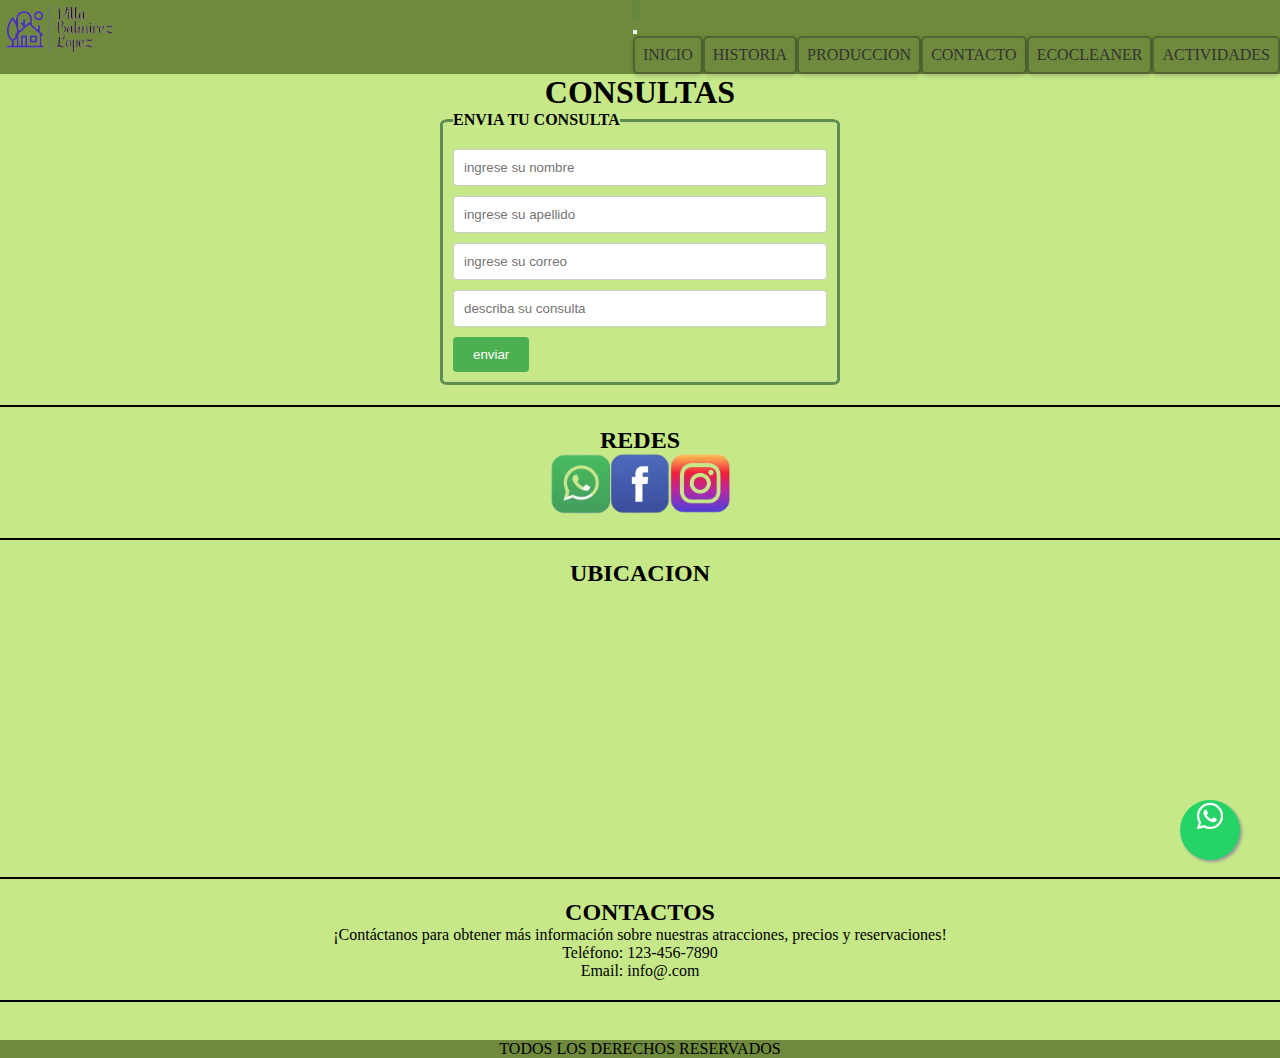
<file: pages/contactenos.html>
<!DOCTYPE html>
<html lang="en">

<head>
    <meta charset="UTF-8">
    <meta http-equiv="X-UA-Compatible" content="IE=edge">
    <meta name="viewport" content="width=device-width, initial-scale=1.0">
    <title>CONTACTO ROBERTO GERRARD</title>
    <!--cdn boostrap css-->
    <link href="https://cdn.jsdelivr.net/npm/bootstrap@5.3.0/dist/css/bootstrap.min.css" rel="stylesheet"
        integrity="sha384-9ndCyUaIbzAi2FUVXJi0CjmCapSmO7SnpJef0486qhLnuZ2cdeRhO02iuK6FUUVM" crossorigin="anonymous">

    <link rel="stylesheet" href="https://cdnjs.cloudflare.com/ajax/libs/font-awesome/5.15.3/css/all.min.css">
    <!--css-->
    <link href="../css/style.css" rel="stylesheet" type="text/css">

</head>

<body>
    <header>
        <nav class="navbar navbar-expand-lg navbar-dark bg-transparent navbar-green">

            <div class="container">
                <section><a href="../index.html">
                        <img src="../imagen/villa_balmirez_lopez-removebg-preview.png" width="120" alt="Logo"
                            class="logo">
                    </a></section>

                <button class="navbar-toggler" type="button" data-bs-toggle="collapse" data-bs-target="#navbarNav"
                    aria-controls="navbarNav" aria-expanded="false" aria-label="Toggle navigation">
                    <span class="navbar-toggler-icon"></span>
                </button>
                <div class="collapse navbar-collapse" id="navbarNav">
                    <ul id="header1" class="navbar-nav ml-auto green-buttons">
                        <li class="nav-item">
                            <a class="button" href="../index.html">INICIO</a>
                        </li>
                        <li class="nav-item">
                            <a class="button" href="./historia.html">HISTORIA</a>
                        </li>
                        <li class="nav-item">
                            <a class="button" href="./produccion.html">PRODUCCION</a>
                        </li>
                        <li class="nav-item">
                            <a class="button" href="./contactenos.html">CONTACTO</a>
                        </li>
                        <li class="nav-item">
                            <a class="button" href="./ecologia.html">ECOCLEANER</a>
                        </li>
                        <li class="nav-item">
                            <a class="button" href="./redes.html">ACTIVIDADES</a>
                        </li>
                    </ul>
                </div>
            </div>
        </nav>
    </header>
    <main>
        <h1>CONSULTAS</h1>
        <form>
            <fieldset id="consultas">
                <legend>ENVIA TU CONSULTA</legend>
                <div><input type="text" name="nombres" id="nombres" placeholder="ingrese su nombre"></div>
                <div><input type="text" name="apellido" id="apellido" placeholder="ingrese su apellido"></div>
                <div><input type="email" name="correo" id="correo" placeholder="ingrese su correo"></div>
                <div><input type="text" name="consulta" id="text" placeholder="describa su consulta"></div>
                <div><input type="submit" value="enviar"></div>
            </fieldset>
        </form>
        <hr>
        <h2>REDES</h2>
        <section class="redes">
            <a href="https://www.whatsapp.com/">
                <img src="../imagen/ws nu.png" width="" height="60" class="fondos">
            </a>
            <a href="https://www.facebook.com/">
                <img src="../imagen/face nue.png" width="" height="60" class="fondos">
            </a>
            <a href="https://www.instagram.com/">
                <img src="../imagen/insta nu.png" width="" height="60" class="fondos">
            </a>
        </SEction>
        <hr>
        <h2>UBICACION</h2>
        <section class="mapa">
            <a href="https://goo.gl/maps/NvmzQwzmHZxmbzXA9">
                <iframe
                    src="https://www.google.com/maps/embed?pb=!1m18!1m12!1m3!1d224744.86605922345!2d-65.90202800553664!3d-28.339538762790035!2m3!1f0!2f0!3f0!3m2!1i1024!2i768!4f13.1!3m3!1m2!1s0x9424224bafac9515%3A0x6f41667c5e0ad61b!2sFray%20Mamerto%20Esqui%C3%BA%2C%20Catamarca!5e0!3m2!1ses!2sar!4v1684115982840!5m2!1ses!2sar"
                    width="350" height="150" style="border:0;" allowfullscreen="" loading="lazy"
                    referrerpolicy="no-referrer-when-downgrade" class="fondos"></iframe>
            </a>
        </section>
        <hr>
        <section id="contacto">
            <h2>CONTACTOS</h2>
            <p>¡Contáctanos para obtener más información sobre nuestras atracciones, precios y reservaciones!</p>
            <p>Teléfono: 123-456-7890</p>
            <p>Email: info@.com</p>
            <hr>
        </section>
        <li><a href="https://api.whatsapp.com/send?phone=NUMERO_DE_TELEFONO" class="whatsapp-float" target="_blank">
                <i class="fab fa-whatsapp"></i>
            </a>
        </li>
    </main>
    <footer id="footer">
        <p>TODOS LOS DERECHOS RESERVADOS</p>
    </footer>

    <!--cdn boostrap js-->
    <script src="https://cdn.jsdelivr.net/npm/bootstrap@5.3.0/dist/js/bootstrap.bundle.min.js"
        integrity="sha384-geWF76RCwLtnZ8qwWowPQNguL3RmwHVBC9FhGdlKrxdiJJigb/j/68SIy3Te4Bkz"
        crossorigin="anonymous"></script>
</body>

</html>
</file>
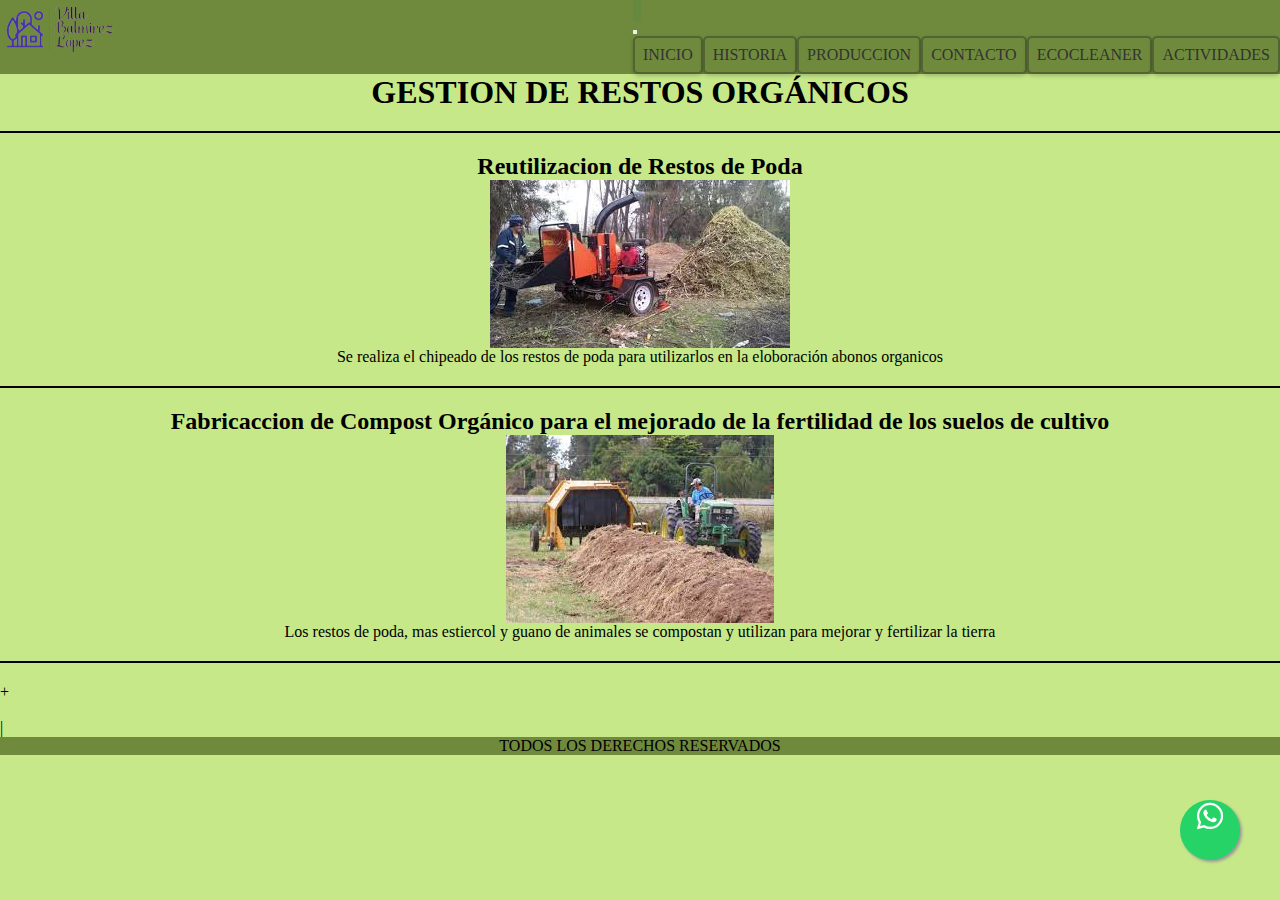
<file: pages/ecologia.html>
<!DOCTYPE html>
<html lang="en">

<head>
    <meta charset="UTF-8">
    <meta http-equiv="X-UA-Compatible" content="IE=edge">
    <meta name="viewport" content="width=device-width, initial-scale=1.0">
    <title>ROBERTO GERRARD</title>
    <!--cdn boostrap css-->
    <link href="https://cdn.jsdelivr.net/npm/bootstrap@5.3.0/dist/css/bootstrap.min.css" rel="stylesheet"
        integrity="sha384-9ndCyUaIbzAi2FUVXJi0CjmCapSmO7SnpJef0486qhLnuZ2cdeRhO02iuK6FUUVM" crossorigin="anonymous">

    <link rel="stylesheet" href="https://cdnjs.cloudflare.com/ajax/libs/font-awesome/5.15.3/css/all.min.css">
    <!--css-->
    <link href="../css/style.css" rel="stylesheet" type="text/css">
</head>

<body>
    <header>
        <nav class="navbar navbar-expand-lg navbar-dark bg-transparent navbar-green">

            <div class="container">
                <section><a href="../index.html">
                        <img src="../imagen/villa_balmirez_lopez-removebg-preview.png" width="120" alt="Logo"
                            class="logo">
                    </a></section>

                <button class="navbar-toggler" type="button" data-bs-toggle="collapse" data-bs-target="#navbarNav"
                    aria-controls="navbarNav" aria-expanded="false" aria-label="Toggle navigation">
                    <span class="navbar-toggler-icon"></span>
                </button>
                <div class="collapse navbar-collapse" id="navbarNav">
                    <ul id="header1" class="navbar-nav ml-auto green-buttons">
                        <li class="nav-item">
                            <a class="button" href="../index.html">INICIO</a>
                        </li>
                        <li class="nav-item">
                            <a class="button" href="./historia.html">HISTORIA</a>
                        </li>
                        <li class="nav-item">
                            <a class="button" href="./produccion.html">PRODUCCION</a>
                        </li>
                        <li class="nav-item">
                            <a class="button" href="./contactenos.html">CONTACTO</a>
                        </li>
                        <li class="nav-item">
                            <a class="button" href="./ecologia.html">ECOCLEANER</a>
                        </li>
                        <li class="nav-item">
                            <a class="button" href="./redes.html">ACTIVIDADES</a>
                        </li>
                    </ul>
                </div>
            </div>
        </nav>
    </header>
    <main>
        <h1>GESTION DE RESTOS ORGÁNICOS</h1>
        <section>
            <hr>
            <h2>Reutilizacion de Restos de Poda</h2>
            <div class="ecologia"><img src="../imagen/images (2).jpg" class="img-fluid rounded" alt=""></div>
            <p>Se realiza el chipeado de los restos de poda para utilizarlos en la eloboración abonos organicos</p>
            <hr>
            <h2>Fabricaccion de Compost Orgánico para el mejorado de la fertilidad de los suelos de cultivo</h2>
            <div class="ecologia"><img src="../imagen/images (1).jpg" class="img-fluid rounded" alt=""></div>
            <p>Los restos de poda, mas estiercol y guano de animales se compostan y utilizan para mejorar y fertilizar
                la tierra
            </p>
            <hr>
        </section>+

        <li><a href="https://api.whatsapp.com/send?phone=NUMERO_DE_TELEFONO" class="whatsapp-float" target="_blank">
                <i class="fab fa-whatsapp"></i>
            </a>
        </li>
    </main>
    |<footer id="footer">
        <p>TODOS LOS DERECHOS RESERVADOS</p>
    </footer>

    <!--cdn boostrap js-->
    <script src="https://cdn.jsdelivr.net/npm/bootstrap@5.3.0/dist/js/bootstrap.bundle.min.js"
        integrity="sha384-geWF76RCwLtnZ8qwWowPQNguL3RmwHVBC9FhGdlKrxdiJJigb/j/68SIy3Te4Bkz"
        crossorigin="anonymous"></script>
</body>

</html>
</file>
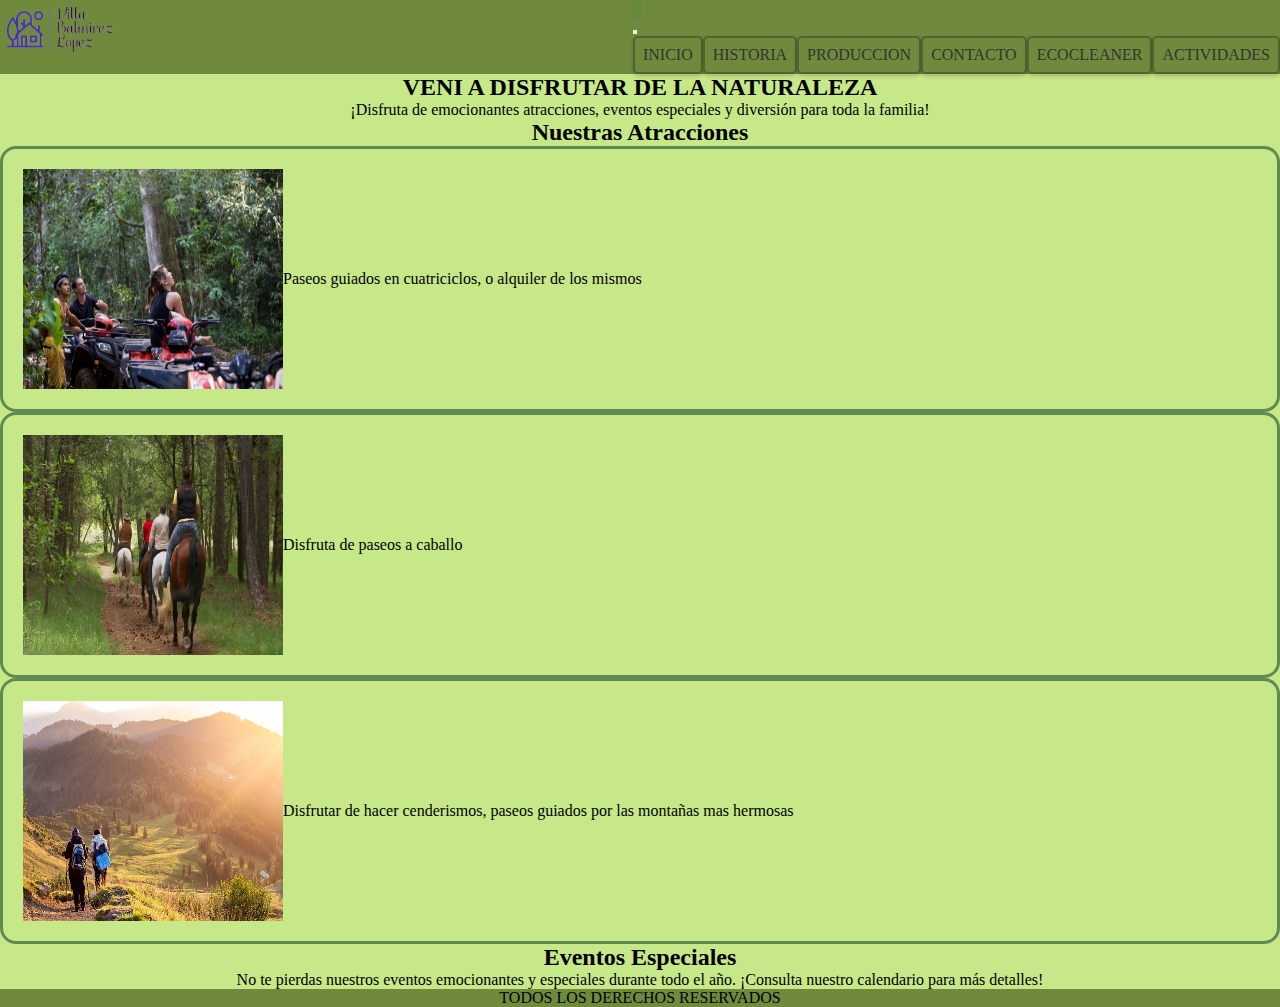
<file: pages/redes.html>
<!DOCTYPE html>
<html lang="en">

<head>
    <meta charset="UTF-8">
    <meta http-equiv="X-UA-Compatible" content="IE=edge">
    <meta name="viewport" content="width=device-width, initial-scale=1.0">
    <title>REDES ROBERTO GERRARD</title>
    <!--cdn boostrap css-->
    <link href="https://cdn.jsdelivr.net/npm/bootstrap@5.3.0/dist/css/bootstrap.min.css" rel="stylesheet"
        integrity="sha384-9ndCyUaIbzAi2FUVXJi0CjmCapSmO7SnpJef0486qhLnuZ2cdeRhO02iuK6FUUVM" crossorigin="anonymous">
    <!--css-->
    <link href="../css/style.css" rel="stylesheet" type="text/css">
</head>

<body>
    <header>
        <nav class="navbar navbar-expand-lg navbar-dark bg-transparent navbar-green">

            <div class="container">
                <section><a href="../index.html">
                        <img src="../imagen/villa_balmirez_lopez-removebg-preview.png" width="120" alt="Logo"
                            class="logo">
                    </a></section>

                <button class="navbar-toggler" type="button" data-bs-toggle="collapse" data-bs-target="#navbarNav"
                    aria-controls="navbarNav" aria-expanded="false" aria-label="Toggle navigation">
                    <span class="navbar-toggler-icon"></span>
                </button>
                <div class="collapse navbar-collapse" id="navbarNav">
                    <ul id="header1" class="navbar-nav ml-auto green-buttons">
                        <li class="nav-item">
                            <a class="button" href="../index.html">INICIO</a>
                        </li>
                        <li class="nav-item">
                            <a class="button" href="./historia.html">HISTORIA</a>
                        </li>
                        <li class="nav-item">
                            <a class="button" href="./produccion.html">PRODUCCION</a>
                        </li>
                        <li class="nav-item">
                            <a class="button" href="./contactenos.html">CONTACTO</a>
                        </li>
                        <li class="nav-item">
                            <a class="button" href="./ecologia.html">ECOCLEANER</a>
                        </li>
                        <li class="nav-item">
                            <a class="button" href="./redes.html">ACTIVIDADES</a>
                        </li>
                    </ul>
                </div>
            </div>
        </nav>
    </header>
    <main>
        <section id="inicio">
            <h2> VENI A DISFRUTAR DE LA NATURALEZA</h2>
            <p>¡Disfruta de emocionantes atracciones, eventos especiales y diversión para toda la familia!</p>
        </section>

        <section id="atracciones">
            <h2>Nuestras Atracciones</h2>
            <div class="row">
                <div class="fotop"><img src="../imagen/1-28.jpg" class="img-fluid rounded" width="260" height="220"
                        alt="">
                    <p>Paseos guiados en cuatriciclos, o alquiler de los mismos</p>
                </div>
                <div class="fotop"><img src="../imagen/HTSYEF2YJ5MPPDRJ4MAFRJ2ZIE.jpg" class="img-fluid rounded"
                        width="260" height="220" alt="">
                    <p>Disfruta de paseos a caballo</p>
                </div>
                <div class="fotop"><img src="../imagen/mountaineers-5649828_640.jpg" class="img-fluid rounded"
                        width="260" height="220" alt="">
                    <p>Disfrutar de hacer cenderismos, paseos guiados por las montañas mas hermosas</p>
                </div>
            </div>

        </section>

        <section id="eventos">
            <h2>Eventos Especiales</h2>
            <p>No te pierdas nuestros eventos emocionantes y especiales durante todo el año. ¡Consulta nuestro
                calendario para más detalles!</p>
        </section>

    </main>
    <footer id="footer">
        <p>TODOS LOS DERECHOS RESERVADOS</p>
    </footer>

    <!--cdn boostrap js-->
    <script src="https://cdn.jsdelivr.net/npm/bootstrap@5.3.0/dist/js/bootstrap.bundle.min.js"
        integrity="sha384-geWF76RCwLtnZ8qwWowPQNguL3RmwHVBC9FhGdlKrxdiJJigb/j/68SIy3Te4Bkz"
        crossorigin="anonymous"></script>
</body>

</html>
</file>
<file: css/style.css>
@charset "UTF-8";
/*reset de css clasico */
* {
  padding: 0;
  margin: 0;
  box-sizing: border-box;
}

body {
  min-height: 99%;
  margin: 0;
  background-color: rgb(198, 232, 136);
  border: #25d366;
  grid-area: auto;
}



footer {
  background-color: rgb(111, 138, 60);
  display: flex;
  width: 100%;
  height: auto;
  justify-content: center;
}

/*definicion de colores*/
/*layout*/
h1 {
  display: flex;
  justify-content: center;
}

h2 {
  display: flex;
  justify-content: center;
}

p {
  display: flex;
  justify-content: center;
}
.imagencasa img {
  max-width: 100%;
  height: auto;
  justify-content: center;
}

.row {
  max-width: 100%;
  height: auto;
  justify-content: center;
}
.fotop {
  display: flex;
  align-items: center;
}
.fotop .fotop img {
  width: 200px;
  /* Ajusta el ancho de la imagen según sea necesario */
  height: auto;
  /* Ajusta la altura de la imagen según sea necesario */
  margin-right: 10px;
  /* Ajusta el margen derecho según sea necesario */
}

/*centrar imagen*/
.ecologia {
  display: flex;
  justify-content: center;
}
.redes{
  display: flex;
  justify-content: center;
}

#contenedor {
  display: grid;
  grid-template: " header header" 100px "h1     h1     h1" 80px "asaid  img    asaid" "img1   img2   img3" 200px "footer footer footer" 50px/33% auto 33%;
}

#header1 {
  grid-area: header;
}

#titulo {
  grid-area: h1;
}

.imagencasa {
  grid-area: img;
}

#imagen1 {
  grid-area: img1;
}

#imagen2 {
  grid-area: img2;
}

#imagen3 {
  grid-area: img3;
}

#footer {
  grid-area: footer;
}



@media (max-width: 768px) {
  /* Estilos para pantallas con un ancho máximo de 768px */
  #contenedor {
    grid-template-columns: auto auto;
    grid-template-rows: 100px 80px auto auto auto 100px;
    grid-template-areas: "header header" "h1 h1" "img1 img2" "img3" "footer footer";
  }
}
@media (max-width: 480px) {
  /* Estilos para pantallas con un ancho máximo de 480px */
  #contenedor {
    grid-template-columns: auto;
    grid-template-rows: 100px 80px auto auto auto 100px;
    grid-template-areas: "header" "h1" "img" "img" "img" "footer";
  }
}
@media (min-width: 400px) {
  /* Estilos para pantallas con un ancho min de 400px */
  #contenedor {
    grid-template-columns: auto;
    grid-template-rows: 100px 80px auto auto auto 100px;
    grid-template-areas: "header" "h1" "img" "img" "img" "footer";
  }
}
/*compleementos*/
a:hover {
  /*Todos los elementos <a> cuando el mouse esté posicionado sobre ellos*/
  font-weight: bold;
  padding: 4px;
  background-color: rgb(100, 137, 63);
  color: rgb(178, 193, 193);
}

a:active {
  /*Todos los elementos <a> cuando se está haciendo click sobre ellos*/
  background-color: rgb(83, 160, 79);
  color: black;
  transform: scale(0.9);
}

#whatsapp-float {
  position: fixed;
  width: 60px;
  height: 60px;
}

.whatsapp-float {
  position: fixed;
  width: 60px;
  height: 60px;
  bottom: 40px;
  right: 40px;
  background-color: #25d366;
  color: #fff;
  border-radius: 50px;
  text-align: center;
  font-size: 30px;
  box-shadow: 2px 2px 3px #999;
  z-index: 100;
}

#carouselExampleFade {
  width: 800px; /* ancho */
  height: 500px; /* altura */
  margin: 0 auto;
}
#carouselExampleFade .carousel-item img {
  max-height: 400px;
  /* Tamaño deseado */
}

header {
  background-color: rgb(111, 138, 60);
  display: flex;
  justify-content: flex-end;
  width: 100%;
  height: 25%;
}

#header1 {
  list-style-type: none;
  display: flex;
  width: 15%;
  
}
#header1 li a {
  justify-content: space-evenly;
  padding: 0.5rem;
  background-color: rgb(111, 138, 60);
  border-color: rgb(82, 100, 51);
  flex-direction: row-reverse;
  align-items: center;
}
.container{
  background-color: rgb(111, 138, 60);
}

.historia {
  border: 3px solid rgb(84, 132, 80);
  padding: 20px;
  border-radius: 1rem;
}

.fotop{
  border: 3px solid rgb(96, 138, 82);
  padding: 20px;
  border-radius: 1rem;
}

#consultas{
  border: 3px solid rgb(96, 139, 81);
  padding: 10px;
  border-radius: 2%;

}
.container1{
  border: 3px solid rgb(96, 139, 81);
  padding: 15px;
  border-radius: 2rem;
}


form {
  max-width: 400px;
  margin: 0 auto;
}

fieldset {
  border: none;
  padding: 0;
}

legend {
  font-weight: bold;
  margin-bottom: 10px;
}

input[type="text"],
input[type="email"] {
  width: 100%;
  padding: 10px;
  border: 1px solid #ccc;
  border-radius: 4px;
  margin-bottom: 10px;
}

input[type="submit"] {
  background-color: #4CAF50;
  color: white;
  padding: 10px 20px;
  border: none;
  border-radius: 4px;
  cursor: pointer;
}

input[type="submit"]:hover {
  background-color: #45a049;
}
.mapa {
  display: flex;
  justify-content: center;
  align-items: center;
  height: 30vh;
}
.logo {
  position: fixed;
  top: 0;
  left: 0;
  z-index: 999;
}

hr {
  border: none;
  border-top: 2px solid black;
  margin: 20px 0;
}

.navbar{
  background-color: rgb(111, 138, 60);
}
.nav-item{
  border-radius: 1rem;
}

a.button {
  display: inline-block;
  padding: 10px 20px;
  border: 2px solid #ccc;
  border-radius: 5px;
  text-decoration: none;
  color: #333;
  transition: all 0.3s;
  box-shadow: 0 2px 4px rgba(0, 0, 0, 0.2);
}

a.button:hover {
  background-color: #f0f0f0;
  transform: translateY(-2px);
  box-shadow: 0 4px 6px rgba(0, 0, 0, 0.2);
}

a.button:active {
  transform: translateY(1px);
  box-shadow: 0 2px 4px rgba(0, 0, 0, 0.2);
}

.carousel-inner img {
  width: 100%;
  height: auto;
}

@media (max-width: 576px) {
  .carousel-control-prev,
  .carousel-control-next {
    top: 50%;
    bottom: auto;
    transform: translateY(-50%);
  }
}
</file>
